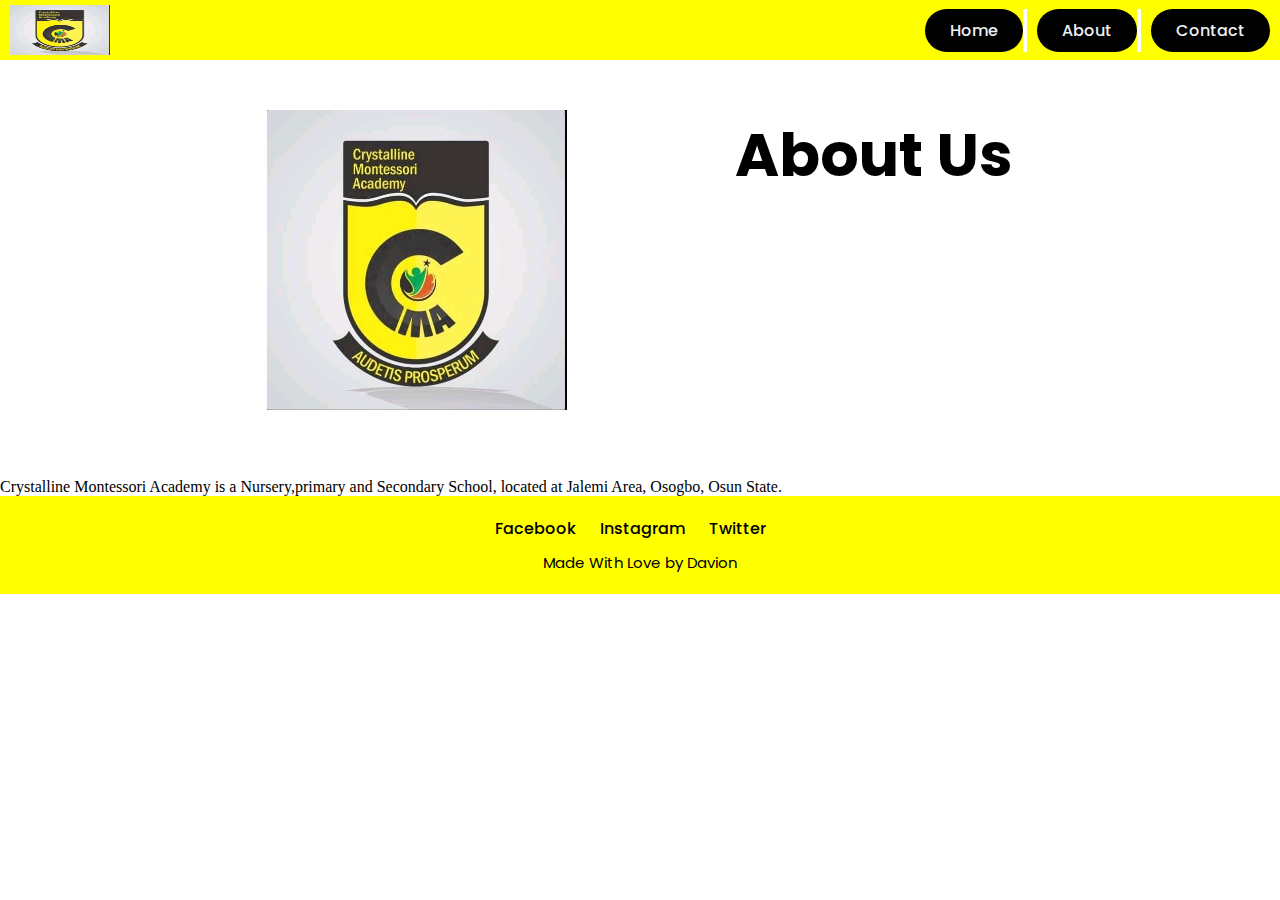
<file: about.html>
<!DOCTYPE html>
<html>

<head>
  <meta charset="UTF-8">
  <meta name="viewport" content="width=device-width, initial-scale=1">
  <title></title>
  <link rel="stylesheet" href="about.css">
  <!-- h1 font -->
  <link rel="preconnect" href="https://fonts.googleapis.com">
  <link rel="preconnect" href="https://fonts.gstatic.com" crossorigin>
  <link href="https://fonts.googleapis.com/css2?family=Poppins:wght@500&display=swap" rel="stylesheet">
  
  <!-- Footer font -->
  <link rel="preconnect" href="https://fonts.googleapis.com">
  <link rel="preconnect" href="https://fonts.gstatic.com" crossorigin>
  <link href="https://fonts.googleapis.com/css2?family=Montserrat:wght@300&display=swap" rel="stylesheet">
  
</head>

<body>
  <header>
    <img class="logo" src="CMA Logo.jpg" height="50px" width="100px">
    <ul class="nav__links">
      <li><a href="index.html"><button>Home</button></a></li>
      <li><a href="#"><button>About</button></a></li>
      <li><a href="contact.html"><button>Contact</button></a></li>
    </ul>
    <!-- <a href="#"><button>Search</button></a> -->
  </header>
  
   <div class="grid-container">
     <div class="grid-item"><img src="CMA Logo.jpg" width="300px" height="300px"></div>
     <h1 class="head">About Us</h1>
   </div><br>

  <p class="text">Crystalline Montessori Academy is a Nursery,primary and Secondary School, located at Jalemi Area, Osogbo, Osun State.</p>

  <footer>
    <ul class="footer__links">
      <li><a href="#">Facebook</a></li>
      <li><a href="#">Instagram</a></li>
      <li><a href="#">Twitter</a></li>
    </ul>
    <p align="center">Made With Love by Davion</p>
  </footer> 
</body>

</html>
</file>
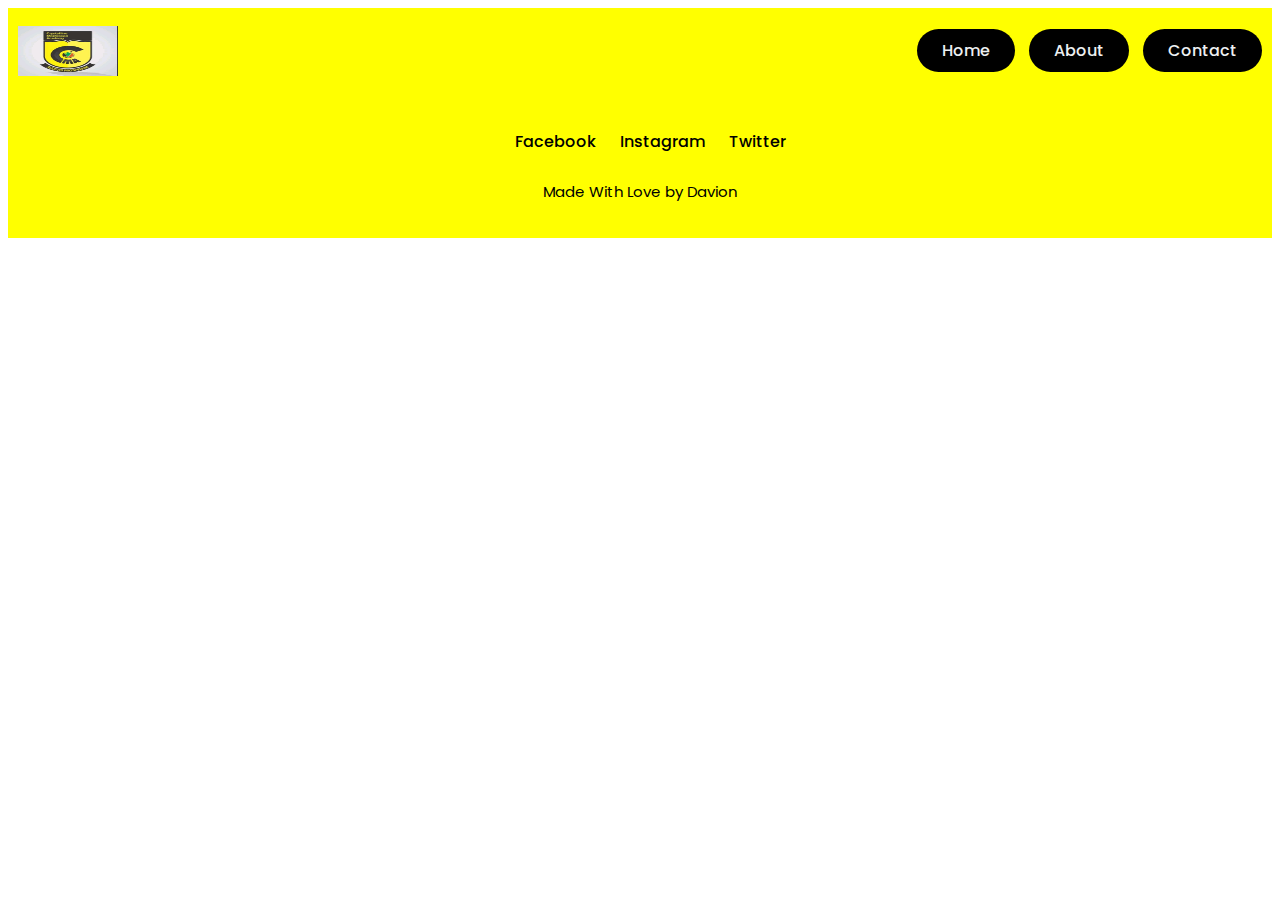
<file: contact.html>
<!DOCTYPE html>
<html>

<head>
  <meta charset="UTF-8">
  <meta name="viewport" content="width=device-width, initial-scale=1">
  <title></title>
  <link rel="stylesheet" href="contact.css">
  <!-- h1 font -->
  <link rel="preconnect" href="https://fonts.googleapis.com">
  <link rel="preconnect" href="https://fonts.gstatic.com" crossorigin>
  <link href="https://fonts.googleapis.com/css2?family=Poppins:wght@500&display=swap" rel="stylesheet">
  
  <!-- Footer font -->
  <link rel="preconnect" href="https://fonts.googleapis.com">
  <link rel="preconnect" href="https://fonts.gstatic.com" crossorigin>
  <link href="https://fonts.googleapis.com/css2?family=Montserrat:wght@300&display=swap" rel="stylesheet">
</head>

<body>
   <header>
     <img class="logo" src="CMA Logo.jpg" height="50px" width="100px">
     <ul class="nav__links">
       <li><a href="index.html"><button>Home</button></a></li>
       <li><a href="about.html"><button>About</button></a></li>
       <li><a href="#"><button>Contact</button></a></li>
     </ul>
     <!-- <a href="#"><button>Search</button></a> -->
   </header>
   
   <footer>
     <ul class="footer__links">
       <li><a href="#">Facebook</a></li>
       <li><a href="#">Instagram</a></li>
       <li><a href="#">Twitter</a></li>
     </ul>
     <p align="center">Made With Love by Davion</p>
   </footer>
</body>

</html>
</file>
<file: about.css>
/* /BODY/ */
.grid-container {
  display: flex;
  justify-content: space-evenly;
  height: 350px;
  margin-top: 50px;
}

.grid-item {
  margin-left: 100px;
}


.head {
  margin-right: 100px;
}

.text {
  
}

h1 {
  font-size: 60px;
  font-family: 'Poppins', sans-serif;
}

.grid-container-2 {
  display: grid;
  grid-template-columns: 1fr 1fr 1fr;
  justify-content: space-evenly;
  height: 600px;
  /* width: 800px; */
  align-content: center;
  margin: auto;


}

.grid-item-3 {
  align-content: center;
}

* {
  box-sizing: border-box;
  margin: 0;
  padding: 0;
  background-color: white;
}

/* /NAV/ */
li, a, button {
  font-family: 'Poppins', sans-serif;
  font-weight: 500;
  font-size: 16px;
  color: #edf0f1;
  text-decoration: none;
  background-color: yellow;
}

header {
  display: flex;
  justify-content: flex-end;
  align-items: center;
  padding: 5px 10px;
  background-color: yellow;
}

.logo {
  cursor: pointer;
  margin-right: auto;
}

.nav__links {
  list-style: none;
}

.nav__links li {
  display: inline-block;
  padding: 0px 0px 0px 10px;
}

.nav__links li a {
  transition: all 0.3s ease 0s;
}

.nav__links li a:hover {
  color: #0088a9;
}

button {
  padding: 9px 25px;
  background-color: black;
  border: none;
  border-radius: 50px;
  cursor: pointer;
  transition: all 0.3s ease 0s;
}

/* /FOOTER/ */

footer {
  background: yellow;
  padding-top: 20px;
  padding-bottom: 20px;
  font-family: 'Poppins', sans-serif;
}

footer p {
  background: yellow;
  font-size: 15px;
}

.footer__links {
  list-style: none;
  background-color: yellow;
  text-align: center;
}

.footer__links li {
  display: inline-block;
  padding-bottom: 10px;
  padding-right: 20px;
}

.footer__links li a {
  color: black;
}
</file>
<file: contact.css>
/* /NAV/ */
li, a, button {
  font-family: 'Poppins', sans-serif;
  font-weight: 500;
  font-size: 16px;
  color: #edf0f1;
  text-decoration: none;
  background-color: yellow;
}

header {
  display: flex;
  justify-content: flex-end;
  align-items: center;
  padding: 5px 10px;
  background-color: yellow;
}

.logo {
  cursor: pointer;
  margin-right: auto;
}

.nav__links {
  list-style: none;
}

.nav__links li {
  display: inline-block;
  padding: 0px 0px 0px 10px;
}

.nav__links li a {
  transition: all 0.3s ease 0s;
}

.nav__links li a:hover {
  color: #0088a9;
}

button {
  padding: 9px 25px;
  background-color: black;
  border: none;
  border-radius: 50px;
  cursor: pointer;
  transition: all 0.3s ease 0s;
}

/* /FOOTER/ */

footer {
  background: yellow;
  padding-top: 20px;
  padding-bottom: 20px;
  font-family: 'Poppins', sans-serif;
}

footer p {
  background: yellow;
  font-size: 15px;
}

.footer__links {
  list-style: none;
  background-color: yellow;
  text-align: center;
}

.footer__links li {
  display: inline-block;
  padding-bottom: 10px;
  padding-right: 20px;
}

.footer__links li a {
  color: black;
}
</file>
